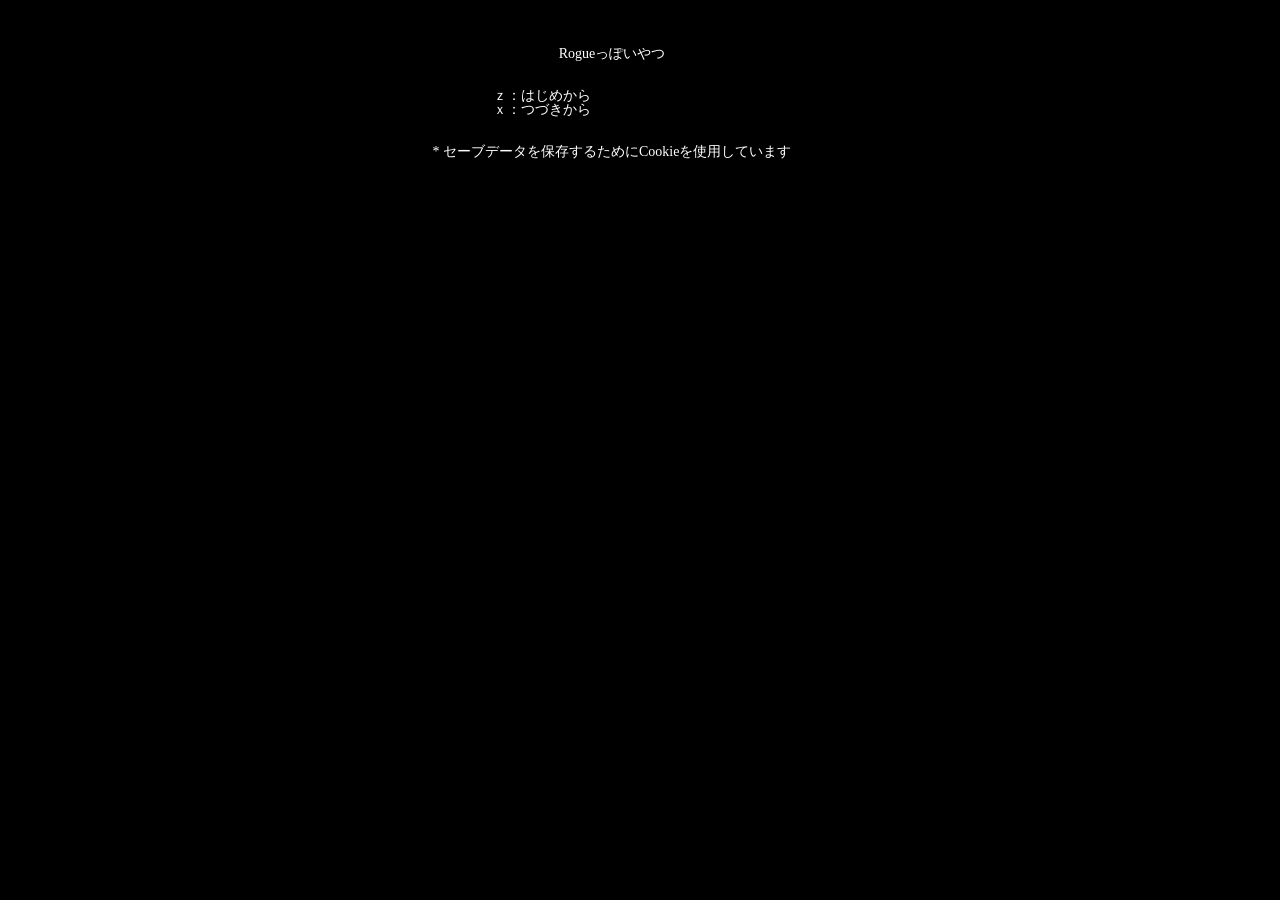
<file: index.html>
<!DOCTYPE html>
<html>
<head>
  <meta charset="UTF-8">
  <meta name="viewport" content="width=device-width,initial-scale=1,shrink-to-fit=no">
  <title>Rogue</title>
  <link rel="stylesheet" href="./base.css">
</head>
<body>
  <div id="note"></div>
  <div class="sub1">
    <div class="sub2">
      <canvas id="canvas"></canvas>
    </div>
    <div id="sub3" class="sub3">
      <div id="log"></div>
      <div id="shop"></div>
    </div>
  </div>
  <div class="sub4">
    <div id="info"></div>
    <div id="inv"></div>
  </div>
  <div class="button" id="button">
    <button id="btn_z" class="btn">Z</button>
    <button id="btn_x" class="btn">X</button>
    <button id="btn_c" class="btn">C</button>
    <div></div>
    <div class="arrow" id="arrow">
      <button id="btn_left" class="btn btn_arrow">←</button>
      <button id="btn_up" class="btn btn_arrow">↑</button>
      <button id="btn_down" class="btn btn_arrow">↓</button>
      <button id="btn_right" class="btn btn_arrow">→</button>
      <button id="btn_upleft" class="btn btn_arrow">↖</button>
      <button id="btn_downleft" class="btn btn_arrow">↙</button>
      <button id="btn_upright" class="btn btn_arrow">↗</button>
      <button id="btn_downright" class="btn btn_arrow">↘</button>
    </div>
  </div>
  
  <script src="./src/data.js"></script>
  <script src="./src/common.js"></script>
  <script src="./src/index.js"></script>
</body>
</html>
</file>
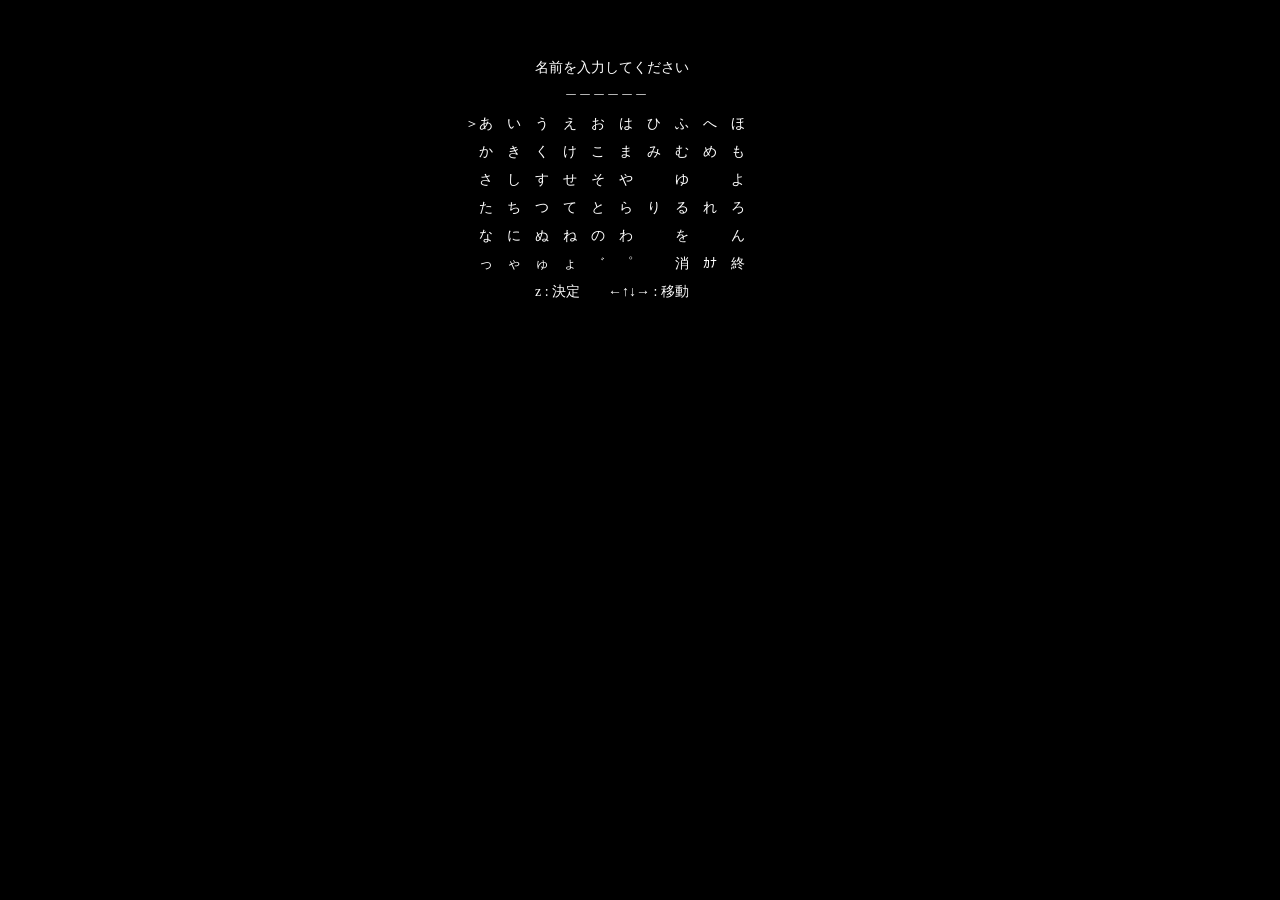
<file: name.html>
<!DOCTYPE html>
<html>
<head>
  <meta charset="UTF-8">
  <meta name="viewport" content="width=device-width,initial-scale=1,shrink-to-fit=no">
  <title>Rogue</title>
  <link rel="stylesheet" href="./base.css">
</head>
<body>
  <div id="note"></div>
  <div class="sub1">
    <div class="sub2">
      <canvas id="canvas"></canvas>
    </div>
    <div id="sub3" class="sub3">
      <div id="log"></div>
      <div id="shop"></div>
    </div>
  </div>
  <div class="sub4">
    <div id="info"></div>
    <div id="inv"></div>
  </div>
  <div class="button" id="button">
    <button id="btn_z" class="btn">Z</button>
    <button id="btn_x" class="btn">X</button>
    <button id="btn_c" class="btn">C</button>
    <div></div>
    <div class="arrow" id="arrow">
      <button id="btn_left" class="btn btn_arrow">←</button>
      <button id="btn_up" class="btn btn_arrow">↑</button>
      <button id="btn_down" class="btn btn_arrow">↓</button>
      <button id="btn_right" class="btn btn_arrow">→</button>
      <button id="btn_upleft" class="btn btn_arrow">↖</button>
      <button id="btn_downleft" class="btn btn_arrow">↙</button>
      <button id="btn_upright" class="btn btn_arrow">↗</button>
      <button id="btn_downright" class="btn btn_arrow">↘</button>
    </div>
  </div>
  
  <script src="./src/data.js"></script>
  <script src="./src/anim.js"></script>
  <script src="./src/common.js"></script>
  <script src="./src/name.js"></script>
</body>
</html>
</file>
<file: base.css>
body{
    background-color: black;
    color: white;
    font-family: "BIZ UD Gothic";
    padding-top: 25px;
    display: flex;
    flex-direction: row;
    justify-content: center;
    user-select: none;
    overflow: hidden;
    touch-action: none;
    white-space: nowrap;
}
.sub1{
    display: flex;
    flex-direction: column;
}
.sub2{
    display: flex;
    flex-direction: row;
    justify-content: center;
}
.sub3{
    display: flex;
    flex-direction: row;
    justify-content: space-between;
    align-items: flex-start;
    white-space: wrap;
}
.sub4{
    display: flex;
    flex-direction: column;
}
.button{
    display: flex;
    flex-direction: row;
}
.arrow{
    display: flex;
    position: relative;
}
</file>
